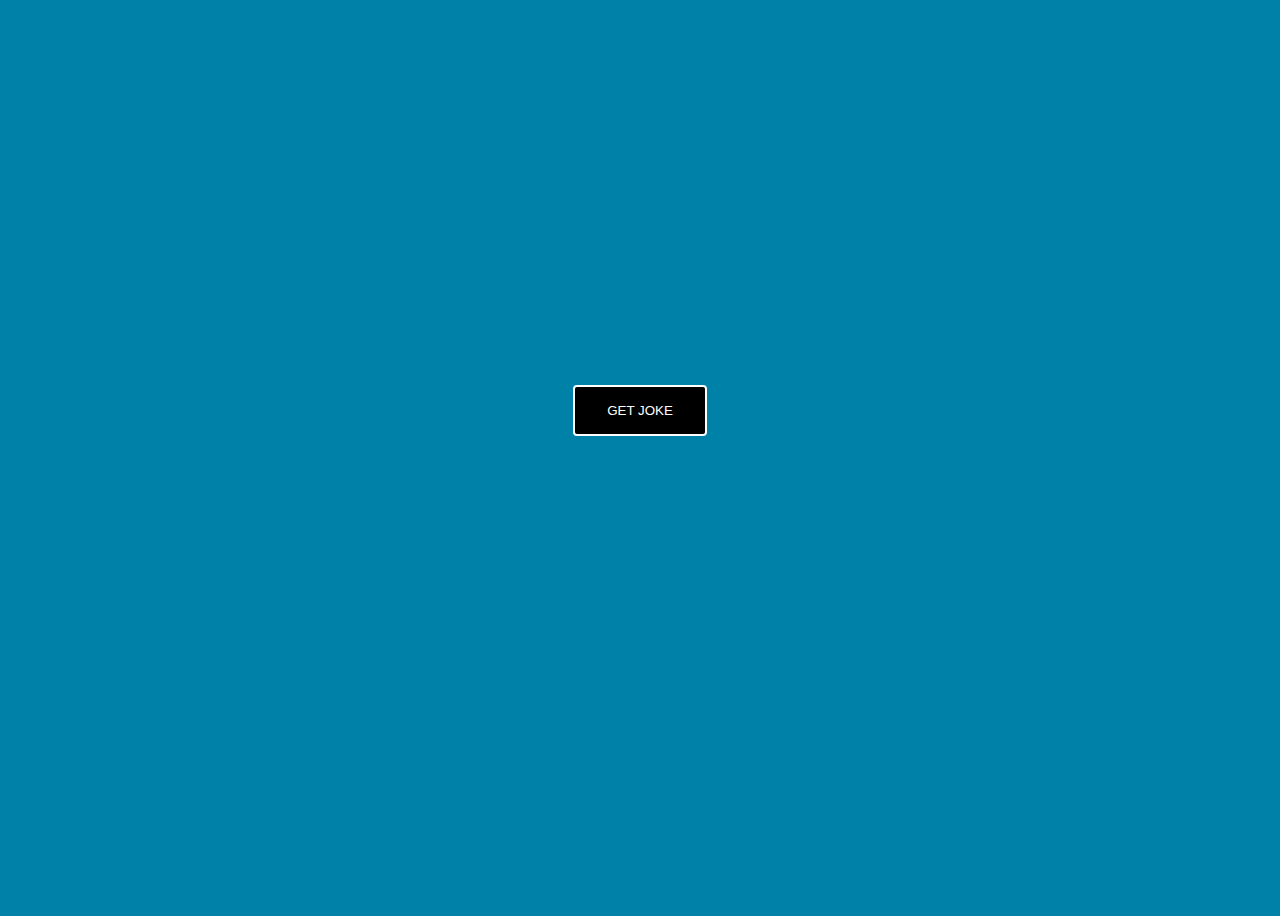
<file: Week1/DayT/index.html>
<!DOCTYPE html>
<html>
    <head>
        <meta charset="utf-8">
        <meta name="viewport" content="width=device-width">
        <title>Joke App</title>
        <link rel="stylesheet" href="CSS/styles.css">
    </head>
    <body>
        <button id="button" type="button">Get Joke</button>
        <p id="setup"></p> 
        <p id="punchline"></p> 
        <p id="error"></p>     
        </body>
        <script src="JS/script.js"></script>
</html>
</file>
<file: Week1/DayT/CSS/styles.css>
* {
    box-sizing: border-box;
}
body {
    display: flex;
    flex-flow: column nowrap;
    align-items: center;
    padding: 2rem;
    place-content: center;
    min-height: 100vh;
    background-color: #0081A7;
    color: #FDFCDC;
    text-align: center;
    font-size: 1.25rem;
    font-family: "Comic Sans MS", "Comic Sans", cursive;

}

p {
    margin: 2rem 0 0;
}

#button {
    background-color: #F07167;
    color: white;
    padding: 1rem 2rem;
    font-weight: 300;
    text-transform: uppercase;
    border: white 2px solid;
    border-radius: 4px;
    background: black;
    transition: 0.1s ease transform;
    cursor: pointer;
}

#button:active {
    transform: translatey(3px);
}

#punchline {
    font-weight: 600;
    font-size: 1.5rem;
}

#error {
    color: red;
}
</file>
